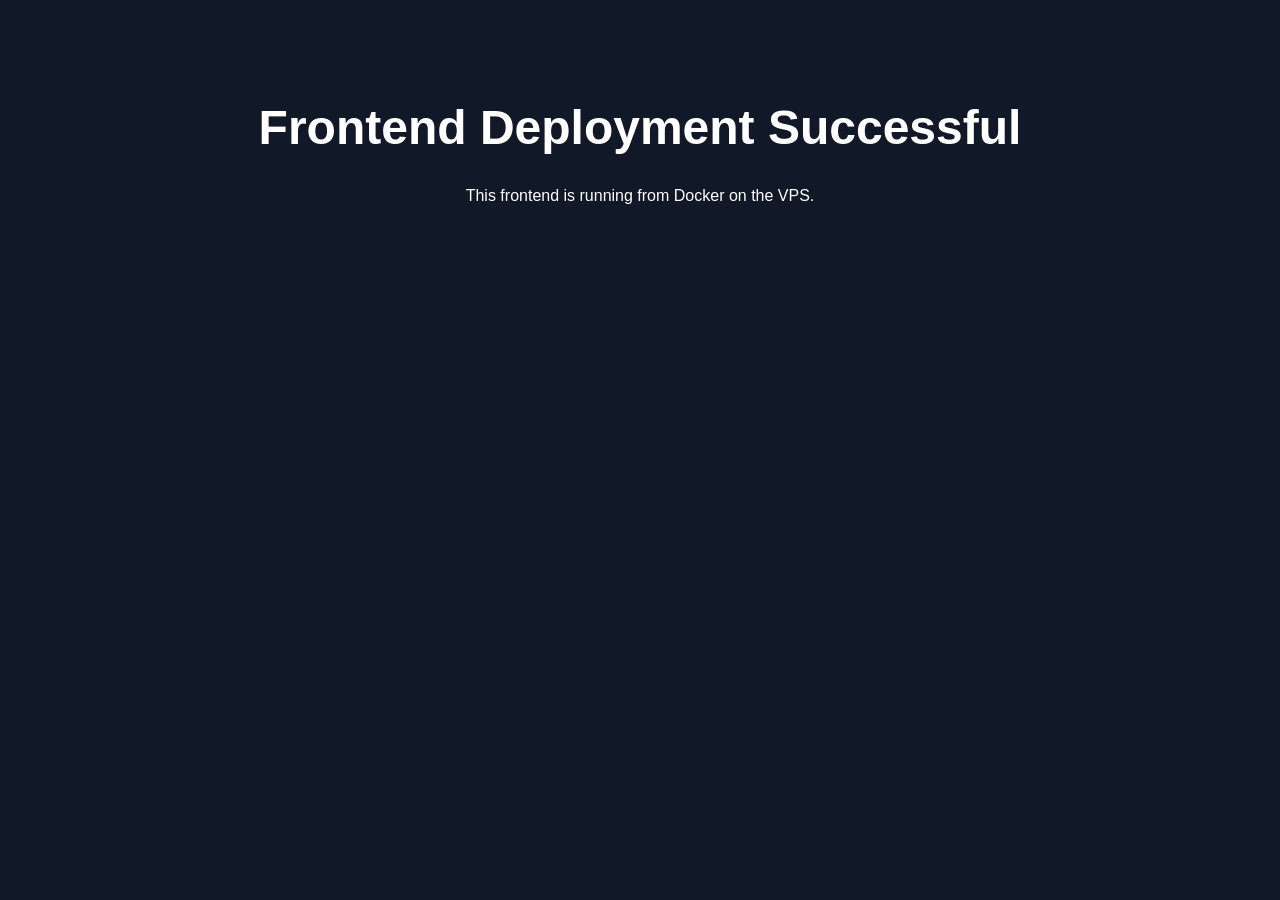
<file: index.html>
<!DOCTYPE html>
<html lang="en">

<head>
  <meta charset="UTF-8">
  <meta name="viewport" content="width=device-width, initial-scale=1.0">
  <title>Frontend App Next</title>
  <link rel="stylesheet" href="style.css">
</head>

<body>

  <div class="container">
    <h1>Frontend Deployment Successful</h1>
    <p>This frontend is running from Docker on the VPS.</p>
  </div>

</body>

</html>
</file>
<file: style.css>
body {
  margin: 0;
  font-family: Arial, sans-serif;
  background: #111827;
  color: white;
}

.container {
  text-align: center;
  margin-top: 100px;
}

h1 {
  font-size: 3rem;
}
</file>
